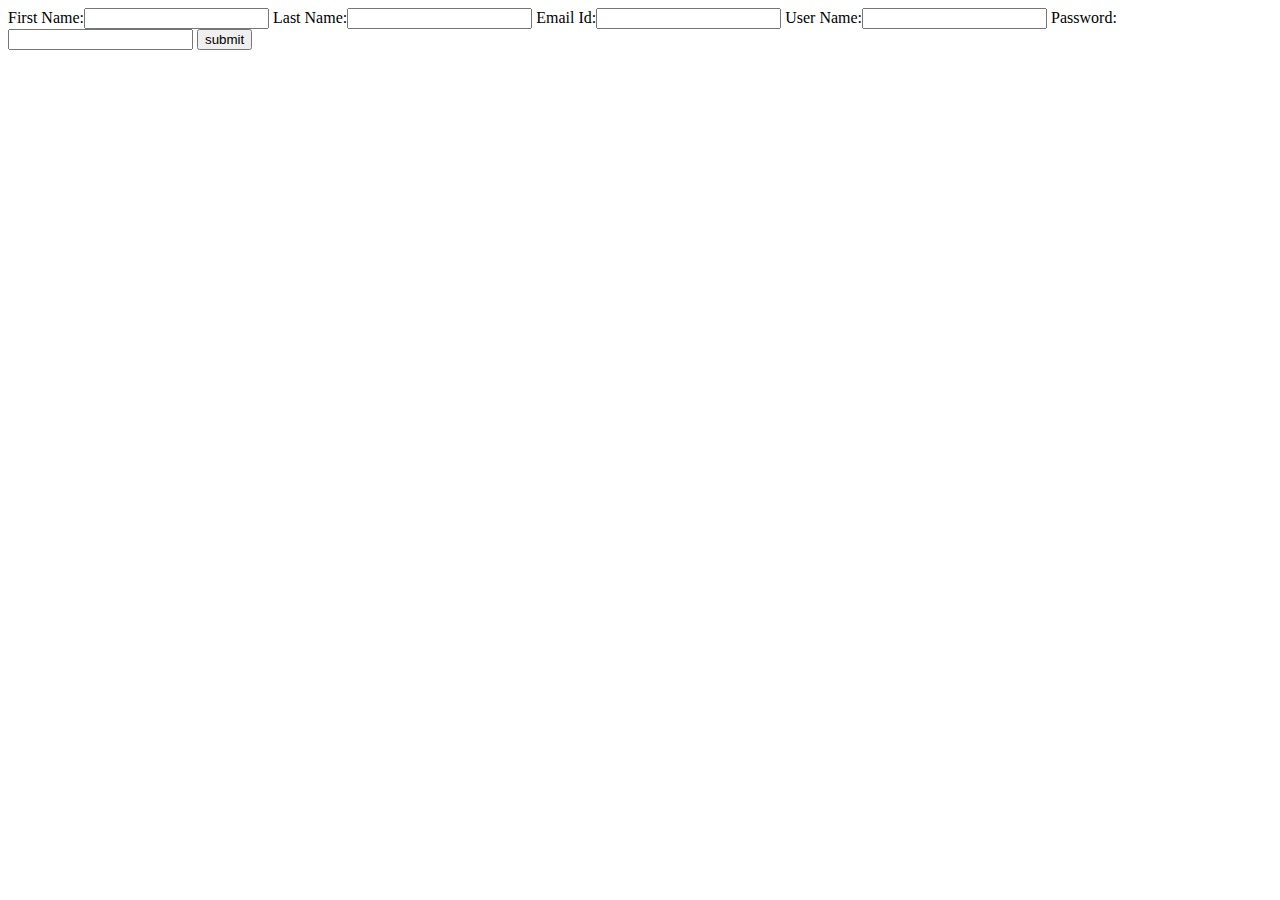
<file: Login Jsp/register.html>
<!DOCTYPE html>
<html>
<head>
<meta charset="ISO-8859-1">
<title>Insert title here</title>
</head>
<body>
<form action="reg_process.jsp" method="post">
First Name:<input type="text" name="fname">
Last Name:<input type="text" name="lname">
Email Id:<input type="text" name="emailid">
User Name:<input type="text" name="username">
Password:<input type="text" name="password">
<input type="submit" name="submit" value="submit">
</form>
</body>
</html>
</file>
